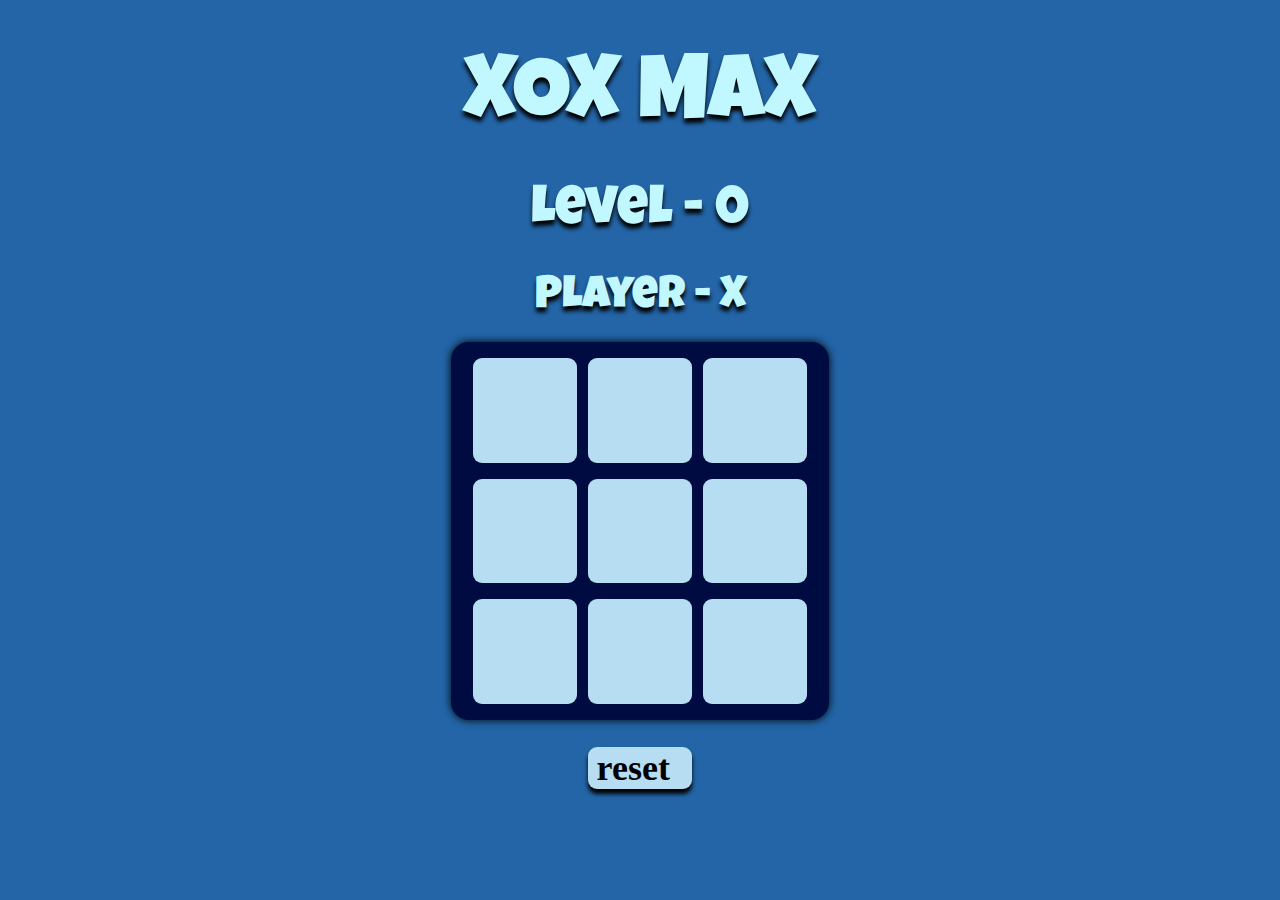
<file: index.html>
<!DOCTYPE html>
<html lang="en">
<head>
  <link rel="icon" href="logo.png" type="image/png">
  <link rel="stylesheet" href="oxo_max.css">
  
            <link rel="stylesheet" href="https://cdnjs.cloudflare.com/ajax/libs/font-awesome/6.5.2/css/all.min.css" integrity="sha512-SnH5WK+bZxgPHs44uWIX+LLJAJ9/2PkPKZ5QiAj6Ta86w+fsb2TkcmfRyVX3pBnMFcV7oQPJkl9QevSCWr3W6A==" crossorigin="anonymous" referrerpolicy="no-referrer" />
            
  <link rel="stylesheet" href="https://fonts.googleapis.com/css2?family=Luckiest+Guy&family=Chewy&family=Baloo+2&family=Fredoka+One&display=swap">
  <meta charset="UTF-8">
  <meta name="viewport" content="width=device-width, initial-scale=1.0">
  <meta http-equiv="X-UA-Compatible" content="ie=edge">
  <title>XOX Max</title>
</head>
<body>
  <div class="background"></div>
  <div class="header">
    <div class="game_name">XOX MAX</div>
  </div>
  <div class="game">
    <div class="game_statements">
      <div class="g_l">  
      <div class="g_l_dec">
         <i class="fa-solid fa-angle-left"></i>
      </div>
      <div class="game_level">Level - 0</div>
       <div class="g_l_inc"> 
       <i class="fa-solid fa-angle-right"></i>
       </div>
      </div>
      <div class="game_state">Player - X</div>
    </div>
    <div class="game_box">
      <!-- <div class="g_b"></div> -->
    </div>
    <div class="btn">
      <div class="reset_btn">
        reset<i class="fa-solid fa-rotate-right"></i></div>
    </div>
  </div>
  
  <script src="oxo_max.js"></script>
</body>
</html>
</file>
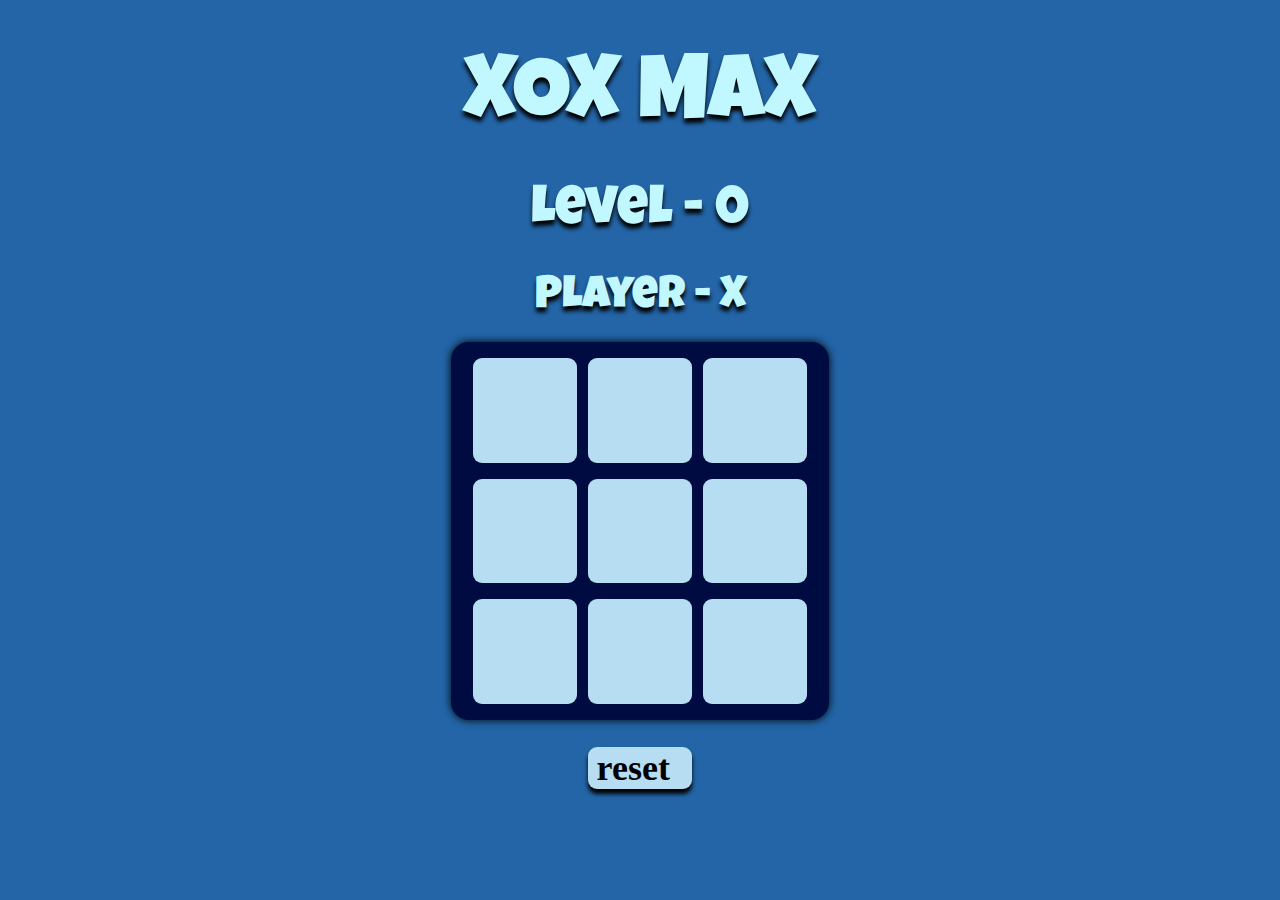
<file: oxo_max.html>
<!DOCTYPE html>
<html lang="en">
<head>
  <link rel="stylesheet" href="oxo_max.css">
  
            <link rel="stylesheet" href="https://cdnjs.cloudflare.com/ajax/libs/font-awesome/6.5.2/css/all.min.css" integrity="sha512-SnH5WK+bZxgPHs44uWIX+LLJAJ9/2PkPKZ5QiAj6Ta86w+fsb2TkcmfRyVX3pBnMFcV7oQPJkl9QevSCWr3W6A==" crossorigin="anonymous" referrerpolicy="no-referrer" />
            
  <link rel="stylesheet" href="https://fonts.googleapis.com/css2?family=Luckiest+Guy&family=Chewy&family=Baloo+2&family=Fredoka+One&display=swap">
  <meta charset="UTF-8">
  <meta name="viewport" content="width=device-width, initial-scale=1.0">
  <meta http-equiv="X-UA-Compatible" content="ie=edge">
  <title>XOX Max</title>
</head>
<body>
  <div class="background"></div>
  <div class="header">
    <div class="game_name">XOX MAX</div>
  </div>
  <div class="game">
    <div class="game_statements">
      <div class="g_l">  
      <div class="g_l_dec">
         <i class="fa-solid fa-angle-left"></i>
      </div>
      <div class="game_level">Level - 0</div>
       <div class="g_l_inc"> 
       <i class="fa-solid fa-angle-right"></i>
       </div>
      </div>
      <div class="game_state">Player - X</div>
    </div>
    <div class="game_box">
      <!-- <div class="g_b"></div> -->
    </div>
    <div class="btn">
      <div class="reset_btn">
        reset<i class="fa-solid fa-rotate-right"></i></div>
    </div>
  </div>
  
  <script src="oxo_max.js"></script>
</body>
</html>
</file>
<file: oxo_max.css>
*{
  margin: 0;
  padding: 0;
  box-sizing:border-box;
  font-family: 'Luckiest Guy', cursive;
}
.background{
  width:100vw;
  height: 100vh;
  background-color:#2365a7 ;
  position: absolute;
  top:0;
  z-index: -1;
}
.header{
  width:100vw;
  margin-top:5vh ;
  background-color: transparent;
  display: flex;
  justify-content: center;
  padding-top: 1vh;
}
.game_name{
  font-size: 10vh;
  color: #c1f8ff;
  text-shadow: 0vh 0.5vh 0.5vh #000;
}
.game{
  width:100vw;
  min-height: 20vh;
  margin-top:8vh ;
  display: flex;
  justify-content: center;
  align-items: center;
  flex-direction: column;
}
.game_statements{
  width:100vw;
  height: 8vh;
  display: flex;
  justify-content: center;
  align-items: center;
  flex-direction: column;
}
.g_l{
  min-width:42vh;
  display: flex;
  justify-content: space-between;
  align-items: center;
  font-size: 6vh;
  color: #b8e3df;
  color: #c1f8ff;
  text-shadow: 0vh 0.5vh 0.5vh #000;
  gap:2vh;
}
.game_level{
 font-size: 6vh;
  color: #b8e3df;
  color: #c1f8ff;
  text-shadow: 0vh 0.5vh 0.5vh #000;
}
.game_state{
  margin-top: 4vh;
  font-size: 5vh;
  color: #b8e3df;
  color: #c1f8ff;
  text-shadow: 0vh 0.5vh 0.5vh #000;
}
.game_box{
 box-shadow: 0vh 0vh 1vh #000; 
  margin-top:6vh ;
  width:42vh;
  height: 42vh;
  background-color: #7f95fa;
  background-color: #000c41;
  border-radius: 2vh;
  display:flex;
  justify-content:center;
  align-items: center;
  gap: 1vh;
  flex-wrap: wrap;
  padding: 1vh;
}
.g_b{
  width:29%;
  height: 29%;
  background-color: #b7ddf3;
  border-radius: 1vh;
  margin: 0vh;
  display:flex;
  justify-content:center;
  align-items: center;
  font-size: 10vh;
  padding-top: 3vh;
}
.btn{
  margin-top:3vh ;
  width:100vw;
  display: flex;
  justify-content:center;
}
.reset_btn{
  font-weight: 900;
  font-family: "Baloo Bhai 2", cursive; 
  padding: 1vh;
  padding-top: 0;
  padding-bottom: 0vh;
  font-size: 4vh;
  background-color: #b7ddf3;
  border-radius: 1vh;
  box-shadow: 0vh 0.5vh 0.5vh #000;
}
.reset_btn i{
  font-size: 3vh;
  margin-left: 1vh;
  margin-right: 0.5vh;
/*  animation-name:rnotate;
  animation-duration: 1s;
  animation-iteration-count: infinite;*/
  transition: all 1s;
}
.reset_btn i:hover{
  rotate: 360deg;
  color:white;
}
@keyframes rotate{
  0%{
    rotate: 0;
  }
  100%{
    rotate: 360deg;
  }
}
</file>
